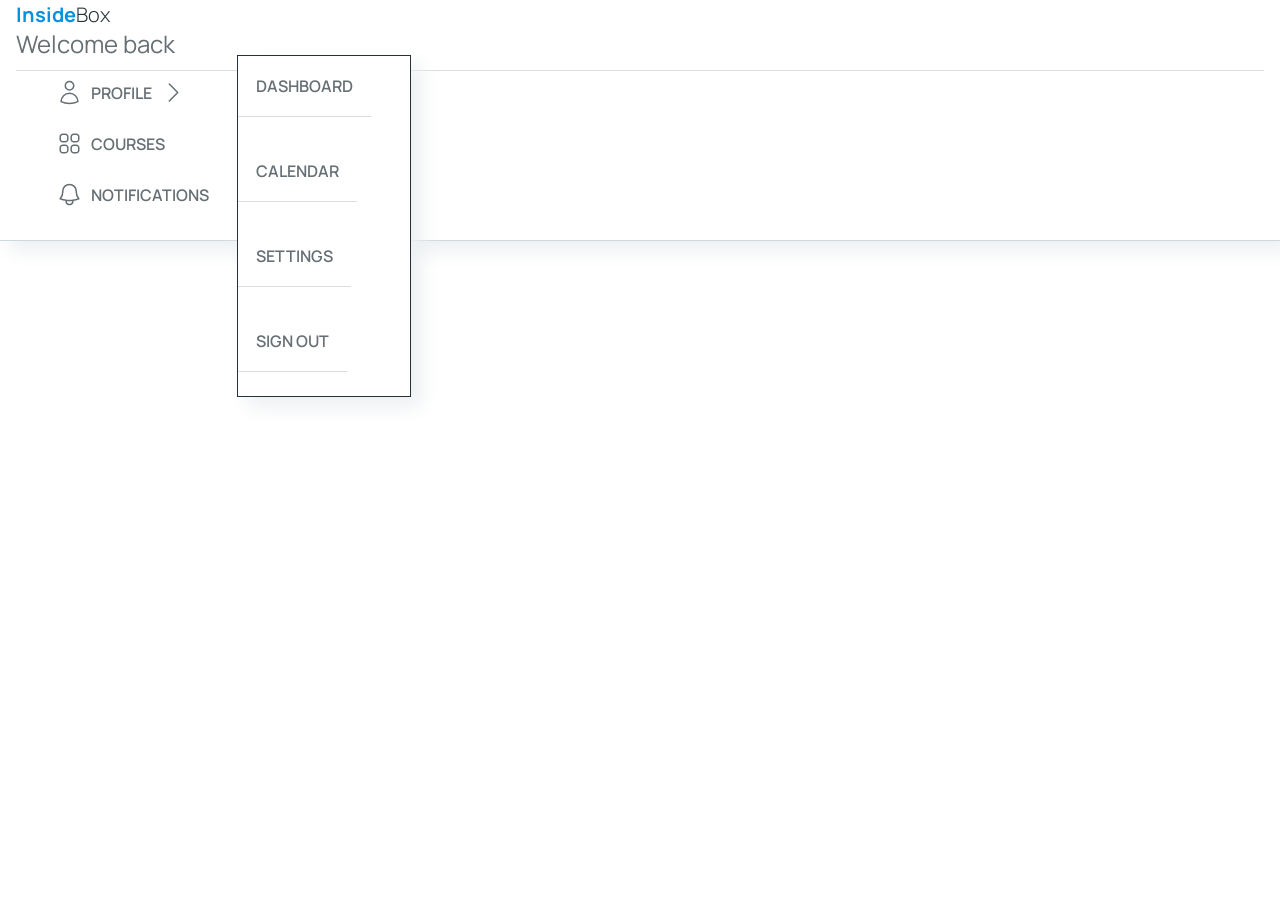
<file: assignment-4-anastasia/index.html>
<!DOCTYPE html>
<html lang="en">

<head>
  <meta charset="UTF-8">
  <meta name="viewport" content="width=device-width, initial-scale=1.0">
  <title>InsideBox</title>

  <!-- Google Fonts -->
  <link rel="preconnect" href="https://fonts.googleapis.com">
  <link rel="preconnect" href="https://fonts.gstatic.com" crossorigin>
  <link
    href="https://fonts.googleapis.com/css2?family=Aleo:ital,wght@0,100..900;1,100..900&family=Alfa+Slab+One&family=Nunito:ital,wght@0,200..1000;1,200..1000&display=swap"
    rel="stylesheet">
  <link rel="preconnect" href="https://fonts.googleapis.com">
  <link rel="preconnect" href="https://fonts.gstatic.com" crossorigin>
  <link href="https://fonts.googleapis.com/css2?family=Manrope:wght@200..800&display=swap" rel="stylesheet">


  <!-- Style Sheets -->
  <link rel="stylesheet" href="css/reset.css">
  <link rel="stylesheet" href="css/styles.css">


</head>

<body>
  <header>
    <h1><span>Inside</span>Box</h1>
    <p>Welcome back</p>
    <nav>
      <ul class="main-menu flex-container">
        <li><a href="">
            <img src="img/profile.svg" alt="profile icon">
            Profile
            <img src="img/arrow.svg" alt="arrow icon">
            <title>hover to Expand</title>
            <path stroke-linecap="round" stroke-linejoin="round" d="M19.5 8.3 12 15.8 4.5 8.3" />
            </svg>
          </a>

          <ul class="sub-menu">
            <li><a href="#">Dashboard</a></li>
            <li><a href="#">Calendar</a></li>
            <li><a href="#">Settings</a></li>
            <li><a href="#">Sign Out</a></li>
          </ul>
        </li>

        <li><a href="">
            <img src="img/courses.svg" alt="courses icon">
            Courses
          </a></li>
        <li><a href="">
            <img src="img/bell.svg" alt="notification icon">
            Notifications
          </a></li>
      </ul>
    </nav>
  </header>
</body>

</html>
</file>
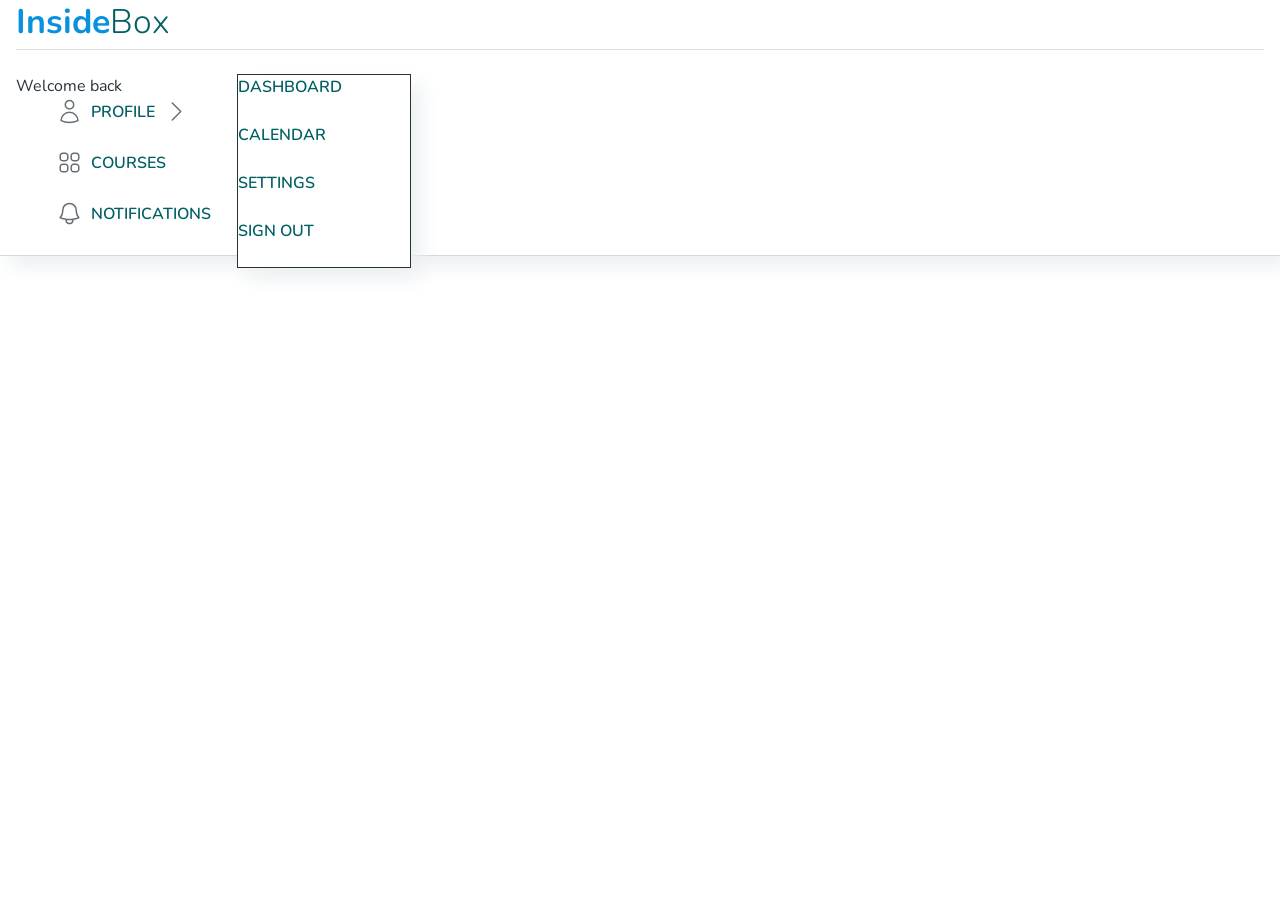
<file: drop-nav-assignment/index.html>
<!DOCTYPE html>
<html lang="en">
<head>
    <meta charset="UTF-8">
    <meta name="viewport" content="width=device-width, initial-scale=1.0">
    <title>InsideBox</title>

     <!-- Google Fonts -->
  <link rel="preconnect" href="https://fonts.googleapis.com">
  <link rel="preconnect" href="https://fonts.gstatic.com" crossorigin>
  <link
    href="https://fonts.googleapis.com/css2?family=Aleo:ital,wght@0,100..900;1,100..900&family=Alfa+Slab+One&family=Nunito:ital,wght@0,200..1000;1,200..1000&display=swap"
    rel="stylesheet">

    <!-- Style Sheets -->
    <link rel="stylesheet" href="css/reset.css">
    <link rel="stylesheet" href="css/styles.css">


</head>
<body>
    <header>
        <h1><span>Inside</span>Box</h1>
        <p>Welcome back</p>
        <nav>
        <ul class="main-menu flex-container">
          <li><a href="">
              <img src="img/profile.svg" alt="profile icon">
              Profile
             <img src="img/arrow.svg" alt="arrow icon">
                <title>hover to Expand</title>
                <path stroke-linecap="round" stroke-linejoin="round" d="M19.5 8.3 12 15.8 4.5 8.3" />
              </svg>
              </a>

              <ul class="sub-menu">
                <li><a href="#">Dashboard</a></li>
                <li><a href="#">Calendar</a></li>
                <li><a href="#">Settings</a></li>
                <li><a href="#">Sign Out</a></li>
              </ul>
            </li>

          <li><a href=""> 
            <img src="img/courses.svg" alt="courses icon">
              Courses
            </a></li>
          <li><a href="">
              <img src="img/bell.svg" alt="notification icon">
             Notifications
            </a></li>
        </ul>
      </nav>
    </header>
</body>
</html>
</file>
<file: assignment-4-anastasia/css/styles.css>
/* Global Variables */
:root {
    --grey: #666F74;
    --hover: #0A91DE;
    --grey-50: #eceff1;
    --grey-100: #cfd8dc;
    --grey-900: #263238;
    --box-shadow: 10px 10px 19px 0px rgba(236, 239, 241, 1);
    --font-family: "Open Sans", sans-serif;
}

body {
    color: var(--grey-900);
    font-family: "Manrope", sans-serif;
}

svg {
    width: 1rem;
    fill: white;
    stroke: var(--grey);
}

/* GENERAL CONTAINERS/UTILITY....................................*/
.inner-container {
    max-width: 67.5rem;
    margin: 0 auto;
    padding: 1rem;
}

/* HEADER........................................................*/
h1 {
    font-size: 1.25rem;
    font-weight: 300;
    line-height: 1.1;

    color: var(--cyan-900);

}

h1 span {
    color: #0A91DE;
    font-weight: bold;

}

header {
    border-bottom: .0625rem solid var(--grey-100);
    box-shadow: var(--box-shadow);
    padding: 0.25rem 1rem;
    padding-bottom: .5rem;

}

header p {
    font-size: 1.5rem;
    color: var(--grey);
    border-bottom: .0625rem solid #ddd;
    padding-bottom: 0.5rem;
    margin-bottom: .5rem;
}

.main-menu ul {
    list-style-type: none;
    padding: 0;
}

.main-menu li {
    margin-bottom: 1.5rem;
    /* this make the icons aligned with text, not structure */
    display: flex;
    align-items: center;
    gap: 0.5rem;
    position: relative;
    text-transform: uppercase;
}

.main-menu li a {
    display: flex;
    align-items: center;
    gap: 0.5rem;
    font-weight: 600;
}

a {
    color: var(--grey);
    text-decoration: none;
    transition: all 0.3s;
    font-size: 1rem;
}

a:hover,
a:focus {
    color: var(--hover);
}

.sub-menu {
    position: absolute;
    left: 15%;
    top: -1.5rem;
    min-width: 10.875rem;
    background-color: white;
    border: .0625rem solid var(--grey-900);
    box-shadow: var(--box-shadow);
    z-index: 1;
    padding: 1.125rem;
}

.sub-menu a {
    padding: 1.125rem;
    border-bottom: .0625rem solid #ddd;
}
</file>
<file: drop-nav-assignment/css/styles.css>
/* Global Variables */
:root {
    --cyan-900: #006064;
    --hover: #0714cc;
    --grey-50: #eceff1;
    --grey-100: #cfd8dc;
    --grey-900: #263238;
    --box-shadow: 10px 10px 19px 0px rgba(236, 239, 241, 1);
    --font-family: "Open Sans", sans-serif;
}
body {
    color: var(--grey-900);
    font-family: "Nunito", sans-serif;
}
svg {
    width: 1rem;
    fill:white;
    stroke: var(--cyan-900);
}
/* GENERAL CONTAINERS/UTILITY....................................*/
.inner-container {
    max-width: 67.5rem;
    margin: 0 auto;
    padding: 1rem;
}
/* HEADER........................................................*/
h1 {
    font-size: 2.125rem;
    font-weight: 300;
line-height: 1.1;
padding-bottom: 0.5rem;
margin-bottom: 1.5rem;
color: var(--cyan-900);
border-bottom: .0625rem solid #ddd;
}

h1 span {
    color: #0A91DE;
    font-weight: bold;

}
header {
    border-bottom: .0625rem solid var(--grey-100);
    box-shadow: var(--box-shadow);
    padding: 0.25rem 1rem;
}
.main-menu ul {
    list-style-type: none;
    padding: 0;
}
.main-menu li {
    margin-bottom: 1.5rem;
    /* this make the icons aligned with text, not structure */
    display: flex;
    align-items: center;
    gap: 0.5rem;
    position: relative;
    text-transform: uppercase;
}
.main-menu li a {
    display: flex;
    align-items: center;
    gap: 0.5rem;
    font-weight: 600;
}
a {
    color: var(--cyan-900);
    text-decoration: none;
    transition: all 0.3s;
    font-size: 1rem;
}
a:hover,
a:focus {
    color: var(--hover);
}
.sub-menu {
    position: absolute;
    left: 15%;
    top: -1.5rem;
    min-width: 10.875rem;
    background-color: white;
    border: .0625rem solid var(--grey-900);
    box-shadow: var(--box-shadow);
    z-index: 1;
    padding: 1.125rem;
    
}
</file>
